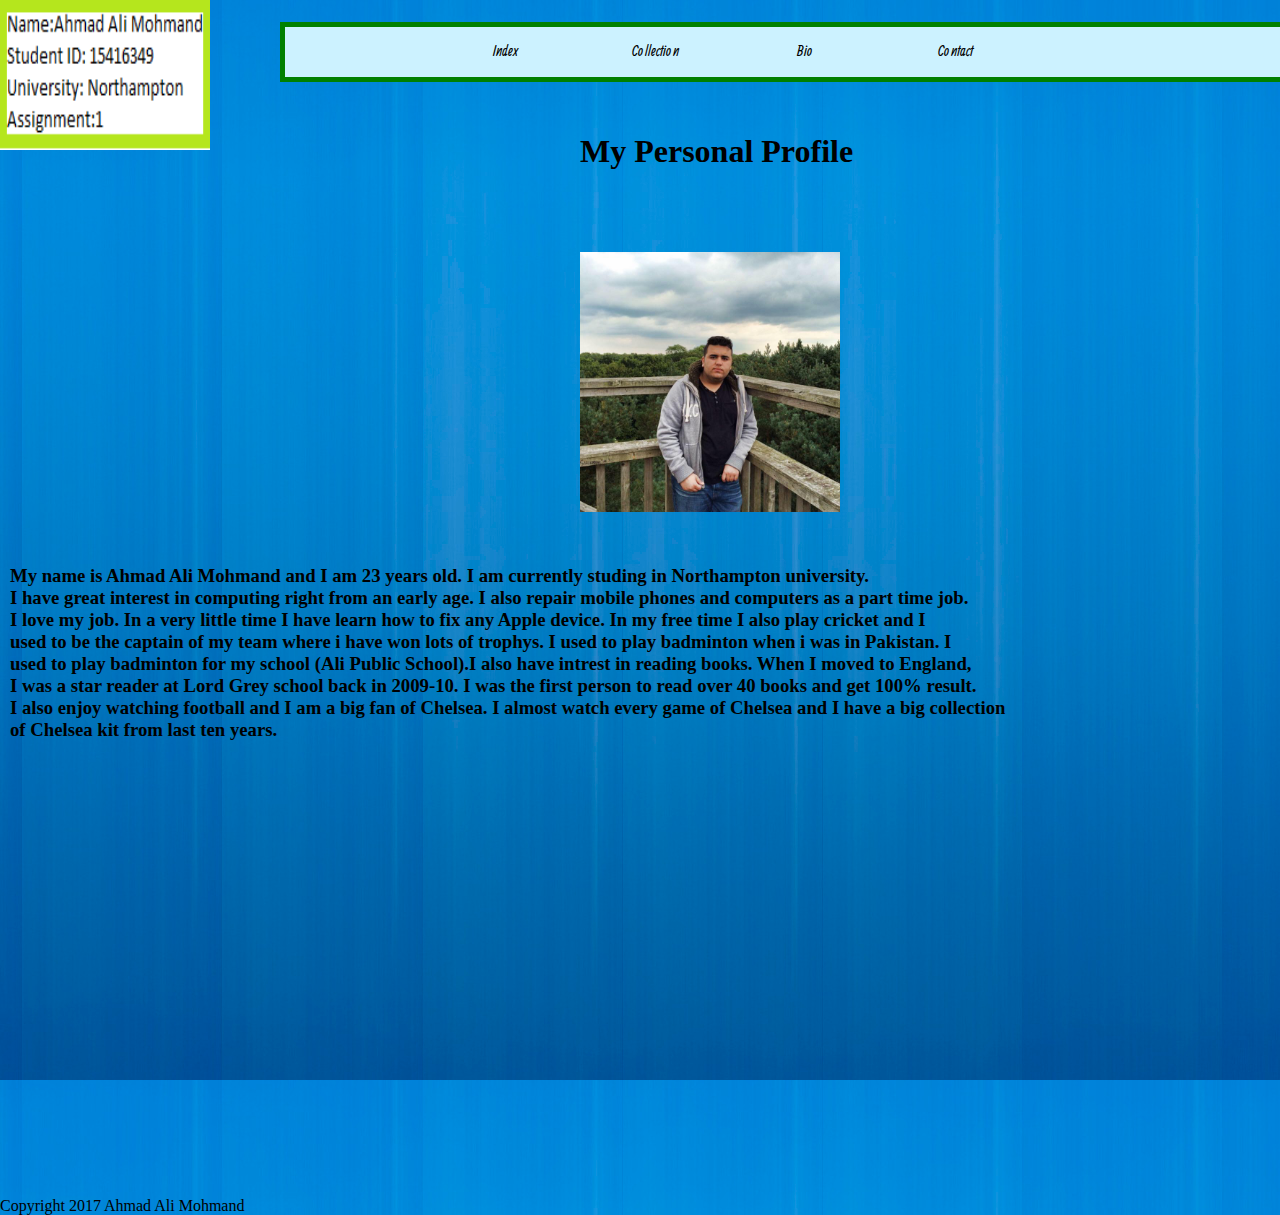
<file: index.html>
<!DOCTYPE html>
<html>
		<head>
		<meta charset="UTF-8">
		<link rel="stylesheet" type="text/css" href="styles/styles.css"/>
		<link href="https://fonts.googleapis.com/css?family=Ranga" rel="stylesheet">
		<title>Index</title>
		</head>
	<body>	
			<header>	
				<img src="pictures/pic4.png" alt="logo" style="display: block; width:210px; height:150px; margin-left: 0px; margin-right: auto;">
				
				<nav>
					<ul>
						<li><a href="index.html">Index</a></li>
						<li><a href="collection.html">Collection</a></li>
						<li><a href="bio.html">Bio</a></li>
						<li><a href="contact.html">Contact</a></li>
						
					</ul>
				</nav>
			</header>
			<div id= "imagelistpic">
			<h1>My Personal Profile</h1>
			<img src="pictures/pic1.jpg" width="260" height="260" alt="Tom Trees"/>
			</div>
			
			<h3> My name is Ahmad Ali Mohmand and I am 23 years old. I am currently studing in Northampton university.<br>
I have great interest in computing right from an early age. I also repair mobile phones and computers as a part time job.<br>
I love my job. In a very little time I have learn how to fix any Apple device. In my free time I also play cricket and I<br>
used to be the captain of my team where i have won lots of trophys. I used to play badminton when i was in Pakistan. I<br>
used to play badminton for my school (Ali Public School).I also have intrest in reading books. When I moved to England,<br>
I was a star reader at Lord Grey school back in 2009-10. I was the first person to read over 40 books and get 100% result.<br>
I also enjoy watching football and I am a big fan of Chelsea. I almost watch every game of Chelsea and I have a big collection<br>
of Chelsea kit from last ten years.</h3>


	<footer>
	
			<br><br><br><br><br><br><br><br><br><br><br><br><br><br><br><br><br><br><br><br><br>	Copyright 2017 Ahmad Ali Mohmand
	</footer>
	</body>

	
</html>
</file>
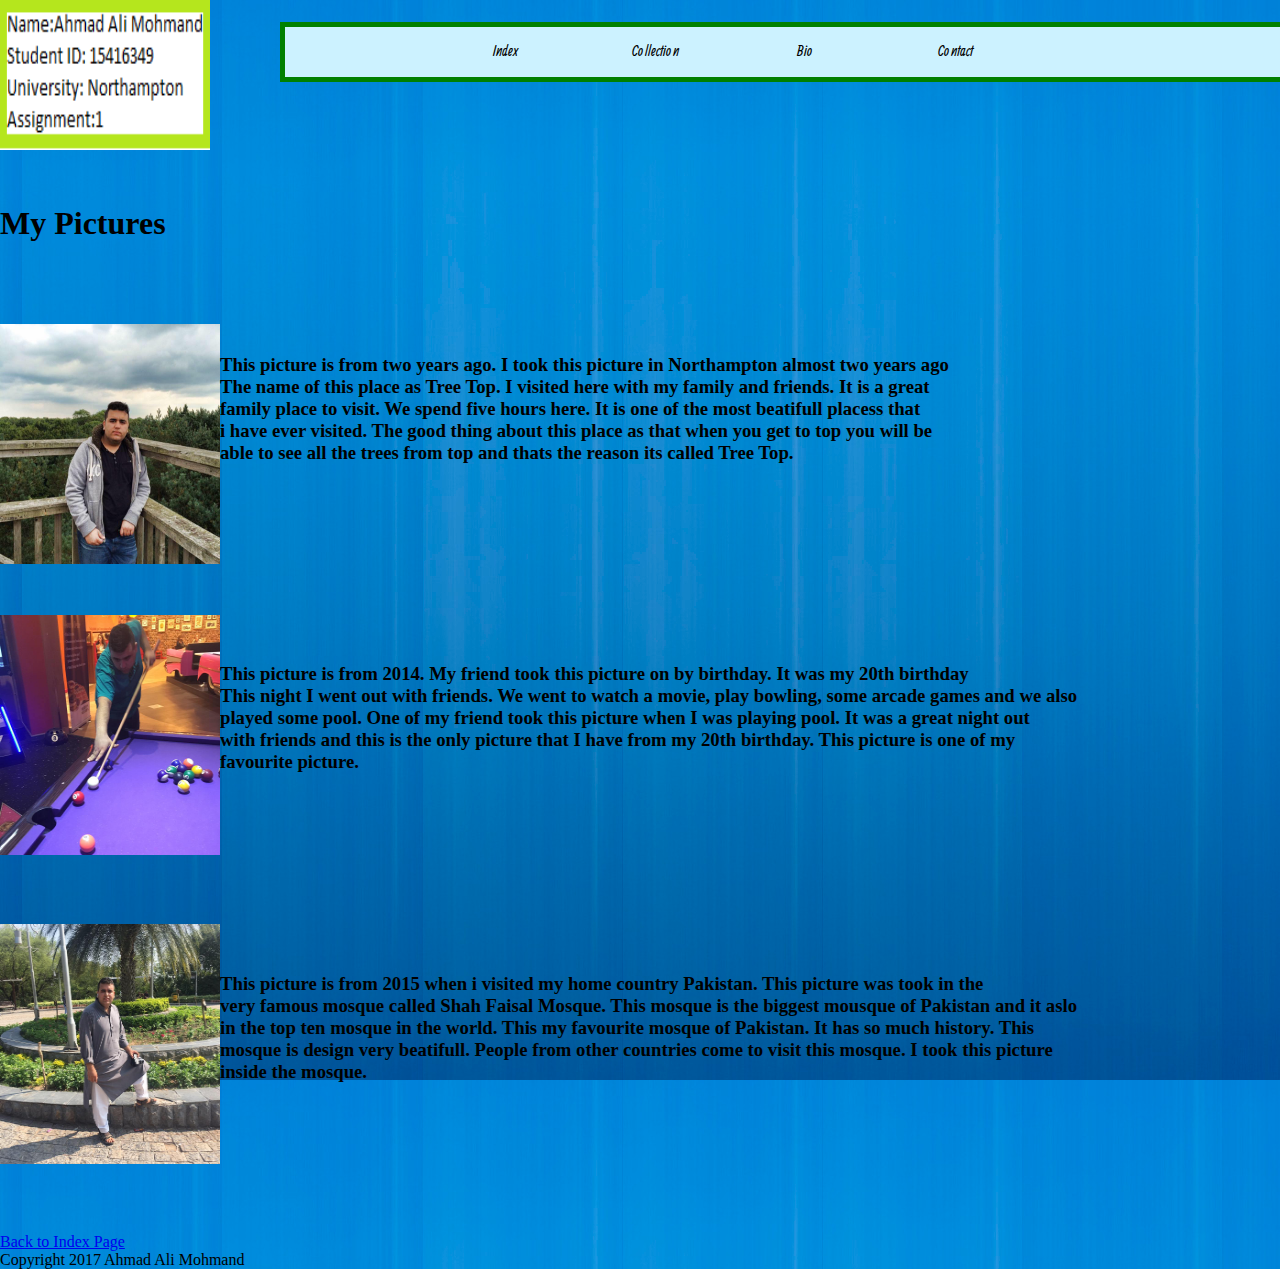
<file: bio.html>
<!DOCTYPE html>
<html>
	<head>
		<meta charset="UTF-8">
		<link rel="stylesheet" type="text/css" href="styles/styles.css"/>
		<link href="https://fonts.googleapis.com/css?family=Ranga" rel="stylesheet">
		<title>Bio</title>
	</head>
	<body>
		<div id="container">
			<header>
				<div id ="logospace">
				<img src="pictures/pic4.png" alt="logo" style="display: block; width:210px; height:150px; margin-left: 0px; margin-right: auto;">
				</div>
				<nav>
					<ul>
					<li><a href="index.html">Index</a></li>
						<li><a href="collection.html">Collection</a></li>
						<li><a href="bio.html">Bio</a></li>
						<li><a href="contact.html">Contact</a></li>
						
					</ul>
				</nav>
			</header>
					<div id ="content">		<br> <br> <br> <br> <h1>My Pictures</h1>
					<img src="pictures/pic1.jpg" width="220" height="240"
					alt="Tom Trees" title="Top Tree with Family."
					style="float: left" />
					
					<h3>This picture is from two years ago. I took this picture in Northampton almost two years ago <br>
					The name of this place as Tree Top. I visited here with my family and friends. It is a great <br>
					family place to visit. We spend five hours here. It is one of the most beatifull placess that <br>
					i have ever visited. The good thing about this place as that when you get to top you will be <br>
					able to see all the trees from top and thats the reason its called Tree Top.</h3>
					<br>
					<br>
					<br>
					<br>
				
					<img src="pictures/pic2.jpg" width="220" height="240"
					alt="Tom Trees" title="Top Tree with Family."
					style="float: left" />
					
					<h3>This picture is from 2014. My friend took this picture on by birthday. It was my 20th birthday <br>
					This night I went out with friends. We went to watch a movie, play bowling, some arcade games and we also <br>
					played some pool. One of my friend took this picture when I was playing pool. It was a great night out <br>
					with friends and this is the only picture that I have from my 20th birthday. This picture is one of my <br>
					favourite picture. </h3>
					<br>
					<br>
					<br>
					<br>
					
					<img src="pictures/pic3.jpg" width="220" height="240"
					alt="Tom Trees" title="Top Tree with Family."
					style="float: left" />
					
					<h3>This picture is from 2015 when i visited my home country Pakistan. This picture was took in the <br>
					very famous mosque called Shah Faisal Mosque. This mosque is the biggest mousque of Pakistan and it aslo <br>
					in the top ten mosque in the world. This my favourite mosque of Pakistan. It has so much history. This <br>
					mosque is design very beatifull. People from other countries come to visit this mosque. I took this picture <br>
					inside the mosque. </h3>
					<br>
					<br>
					<br>
					<br>
			
			</div>

			<a href="index.html">Back to Index Page</a>
			</div>
			<footer>
					Copyright 2017 Ahmad Ali Mohmand
			</footer>
	</body>

</html>
</file>
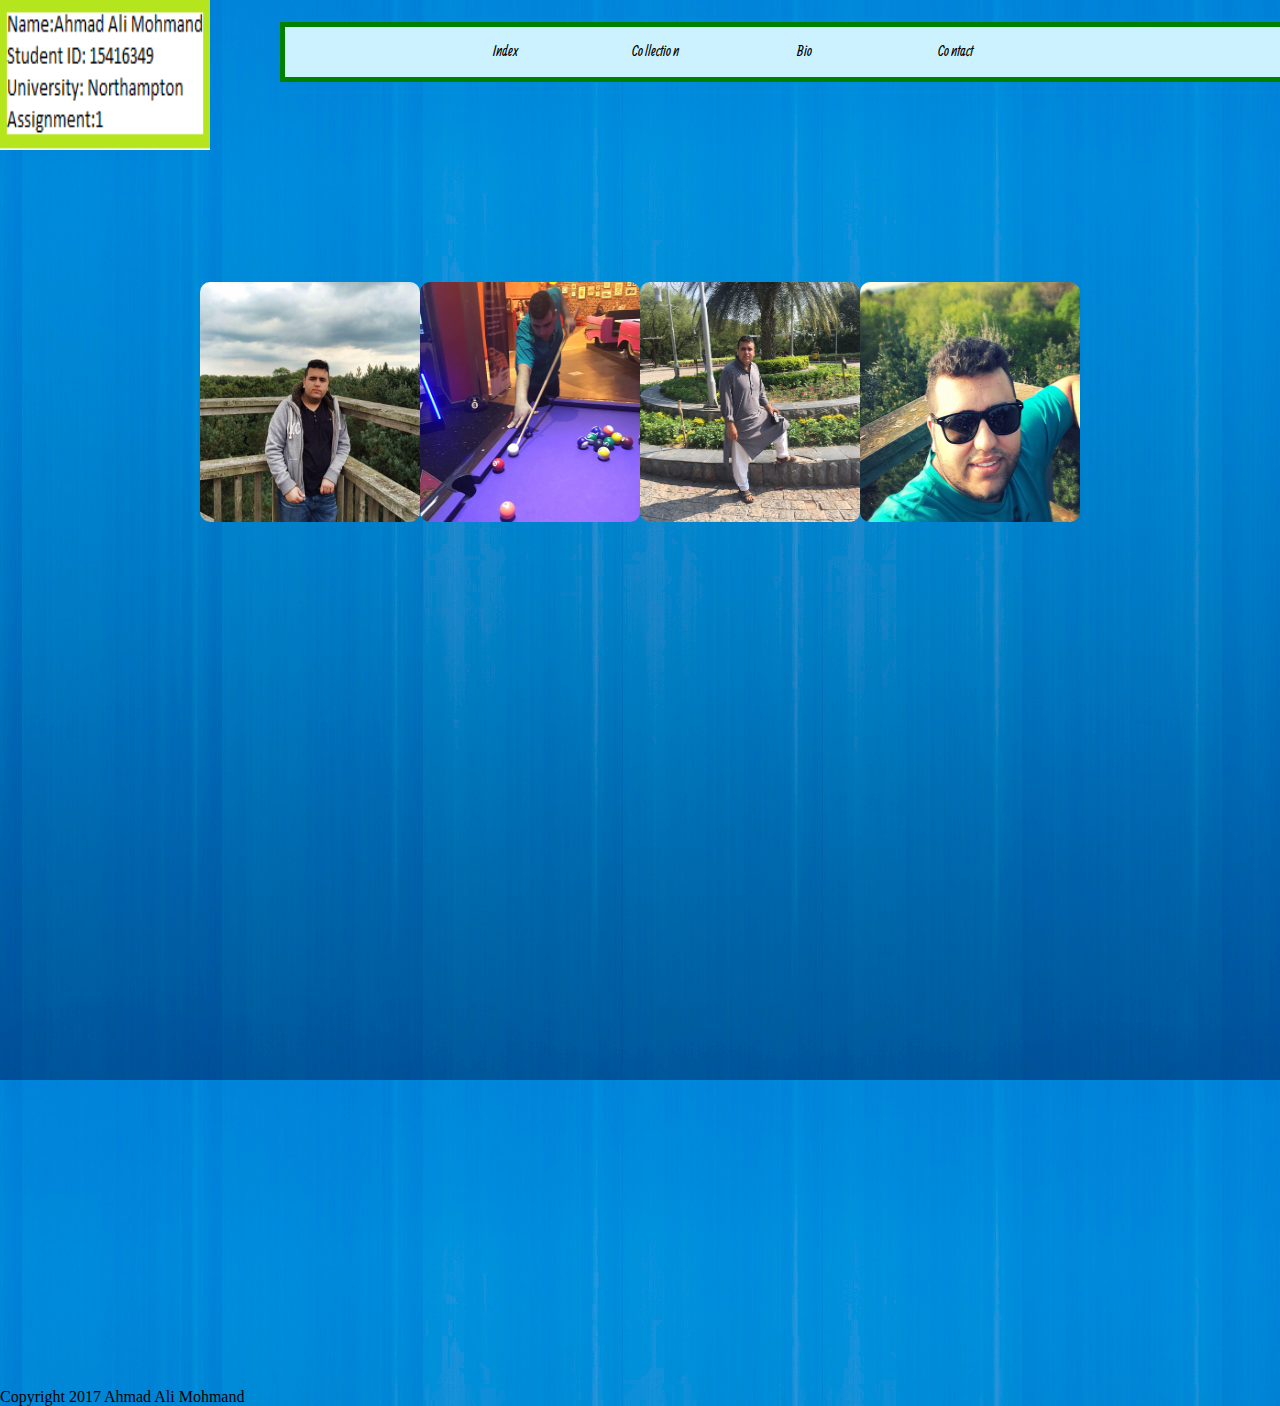
<file: collection.html>
<!DOCTYPE html>
<html>
	<head>
		<meta charset="UTF-8">
		<link rel="stylesheet" type="text/css" href="styles/styles.css"/>
		<link href="https://fonts.googleapis.com/css?family=Ranga" rel="stylesheet">
		<title>Collection</title>
	</head>
	<body>
		<div id="container">
			<header>
				<div id ="logospace">
				<img src="pictures/pic4.png" alt="logo" style="display: block; width:210px; height:150px; margin-left: 0px; margin-right: auto;">
				</div>
				<nav>
					<ul>
					<li><a href="index.html">Index</a></li>
						<li><a href="collection.html">Collection</a></li>
						<li><a href="bio.html">Bio</a></li>
						<li><a href="contact.html">Contact</a></li>
					</ul>
				</nav>

			</header>
			<div id= "imagelist">
			<img src="pictures/pic1.jpg" width="220" height="240" style="float: left" alt="Tom Trees">
			<img src="pictures/pic2.jpg" width="220" height="240" style="float: left" alt="with friends">
			<img src="pictures/pic3.jpg" width="220" height="240" style="float: left" alt="pakistan">
			<img src="pictures/pic5.jpg" width="220" height="240" style="float: left" alt="selfie">
			<br><br><a href="index.html">Back to Index Page</a>
			</div>
			
			
		</div>
		<footer>
					<br><br><br><br><br><br><br><br><br><br><br><br><br><br><br><br><br><br><br><br><br><br><br>
					<br><br><br><br><br><br><br><br><br><br><br><br><br><br>Copyright 2017 Ahmad Ali Mohmand
	</footer>
	</body>

</html>
</file>
<file: styles/styles.css>
nav {
	background-color: #ccf2ff;
	height: 50px;
	border-style: solid;
    border-width: 5px;
	border-color: green;
	width: 1000px;
   position: relative;
   left: 280px;
   margin-top: -10%
   
}

nav ul {
	height: 100px;
	width: 750px;
	margin: 0 auto;
}

nav ul li {
	list-style-type: none;
	width: 150px;
	float: left;
	text-align: center;

}

li a {
	text-decoration: none;
	color: black;
	line-height: 50px;
	display: block;
	font-family: lemon_milk;
	font-family: 'Ranga', cursive;
}

li a:hover {
	background-color: green;
	color: white;
}




h1{
	font-family:Amarillo;
	padding-top: 30px;
	padding-bottom: 60px;
}

h3{
	font-family:Amarillo;
	padding-top: 30px;
	padding-bottom: 60px;
	padding-left: 10px;
}


body {
	
	background-image: url("../pictures/pic8.jpg");
	margin: 0;
	padding:0;
}


#imagelist {
	font-size: 0;
	width: 261px;
	margin: 200px;
	display: flex;
}

#imagelist img {
	border-radius: 10px;
}

#form {
	margin: 50px;
}


#imagelistpic {
	width: 1000px;
	position: relative;
	left: 580px;
	margin-top: -0%
	
}
</file>
